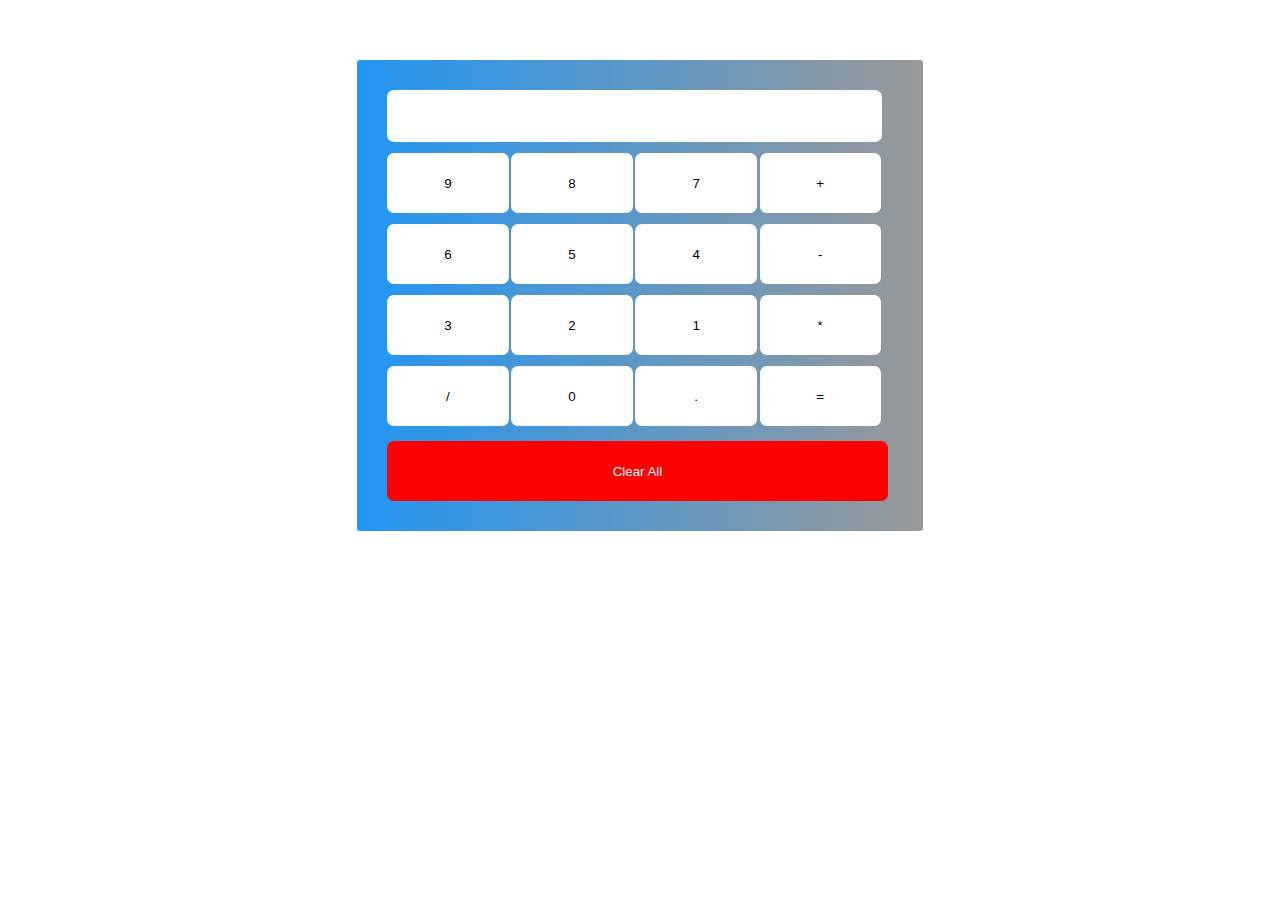
<file: calculator/index.html>
<!DOCTYPE html>
<html lang="en">
<head>
    <meta charset="UTF-8">
    <meta http-equiv="X-UA-Compatible" content="IE=edge">
    <meta name="viewport" content="width=device-width, initial-scale=1.0">
    <title>Document</title>
    <link rel="stylesheet" href="style.css">
    <script src="calculator.js"></script>
</head>
<body>
    <div class= "formstyle">  

        <form name = "form1">  
            
            <!-- This input box shows the button pressed by the user in calculator. -->  
            <input id = "calc" type ="text" name = "answer"> <br> <br>  
            
            <!-- Display the calculator button on the screen. -->  
            <!-- onclick() function display the number prsses by the user. -->  

            <input type = "button" value = "9" onclick = "form1.answer.value += '9' ">  
            <input type = "button" value = "8" onclick = "form1.answer.value += '8' ">  
            <input type = "button" value = "7" onclick = "form1.answer.value += '7' ">  
            <input type = "button" value = "+" onclick = "form1.answer.value += '+' ">  
            <br> <br>  
                
            <input type = "button" value = "6" onclick = "form1.answer.value += '6' ">  
            <input type = "button" value = "5" onclick = "form1.answer.value += '5' ">  
            <input type = "button" value = "4" onclick = "form1.answer.value += '4' ">  
            <input type = "button" value = "-" onclick = "form1.answer.value += '-' ">  
            <br> <br>  
                
            <input type = "button" value = "3" onclick = "form1.answer.value += '3' ">  
            <input type = "button" value = "2" onclick = "form1.answer.value += '2' ">  
            <input type = "button" value = "1" onclick = "form1.answer.value += '1' ">  
            <input type = "button" value = "*" onclick = "form1.answer.value += '*' ">  
            <br> <br>  
                
                
            <input type = "button" value = "/" onclick = "form1.answer.value += '/' ">  
            <input type = "button" value = "0" onclick = "form1.answer.value += '0' ">  
                <input type = "button" value = "." onclick = "form1.answer.value += '.' ">  
                <!-- When we click on the '=' button, the onclick() shows the sum results on the calculator screen. -->  
            <input type = "button" value = "=" onclick = "form1.answer.value = eval(form1.answer.value) ">  
            <br>   
            <!-- Display the Cancel button and erase all data entered by the user. -->  
            <input type = "button" value = "Clear All" onclick = "form1.answer.value = ' ' " id= "clear" >  
            <br>   
        </form>

    </div>

</body>
</html>
</file>
<file: calculator/style.css>
*::before,
*::after {
  margin: 0;
  padding: 0;
  border-radius: inherit;
}

html {
  font-size: 62.5%;
  border-radius: border-box;
}

a {
  text-decoration: none;
}

body {
  font-family: 'Poppins', sans-serif;
}

img {
  max-width: 100%;
}

h2{
    padding-bottom: 10%;
}

.formstyle {
    background-image: linear-gradient(to right,#2196F3,rgba(0,0,0,0.4));
    border-radius: 3px;
    padding: 30px;
    position: relative;
    width: 30%;
    margin: auto;
    margin-top: 6rem;


  }

  input {
    background-color: #fff;
    border: none;
    width: 9.6rem;
    height: 6rem;
    border-radius: 7px;
  }
  
  #calc {
    width: 97%;
    height: 50px;
  }

  
  #clear {
    margin-top: 3%;
    width: 99%;
    background-color: red;
    color: white;
  }

  @media screen and (max-width:800px) {
    .formstyle {
        width: 80%;
        height: 40rem;
    }
    input{
        width: 24%;
    }
  }

  @media screen and (min-width:800.01px) {
    .formstyle{
        width: 40%;
    }
    input{
        width: 24%;
    }
  }
</file>
